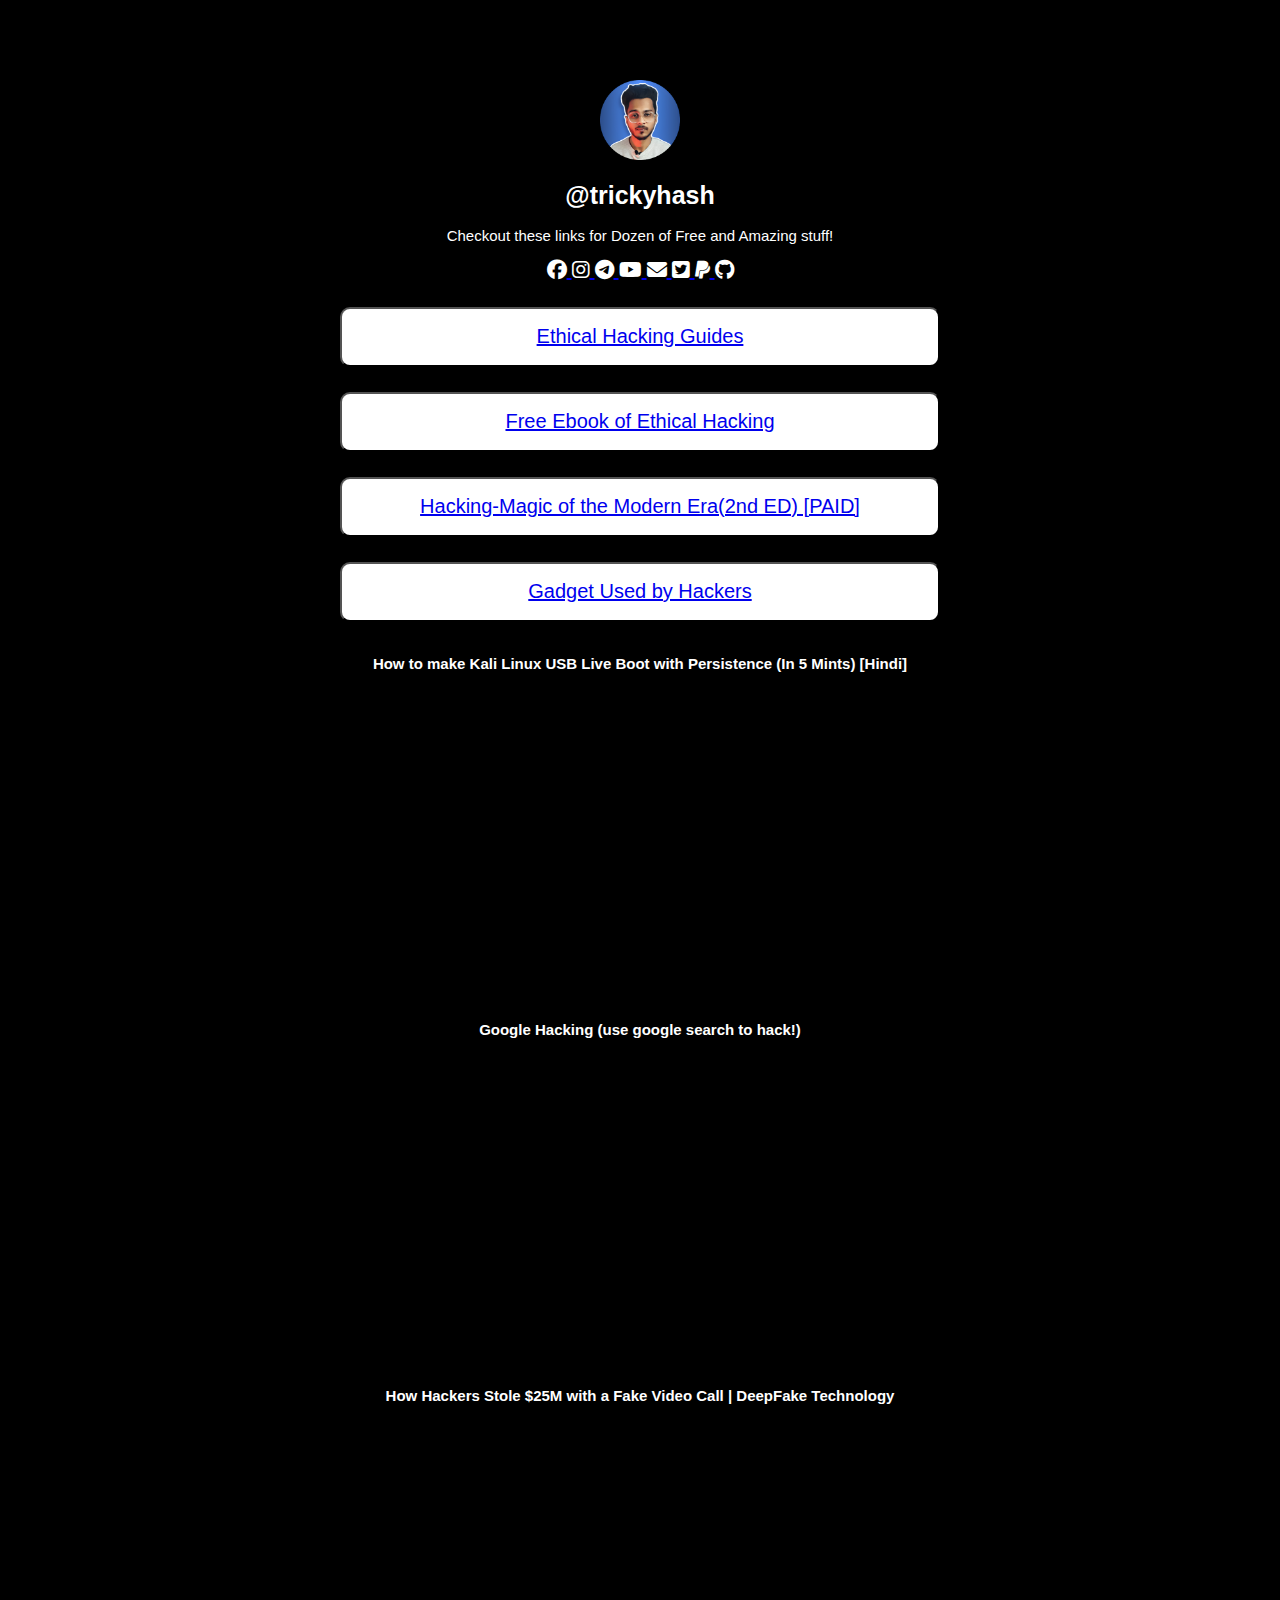
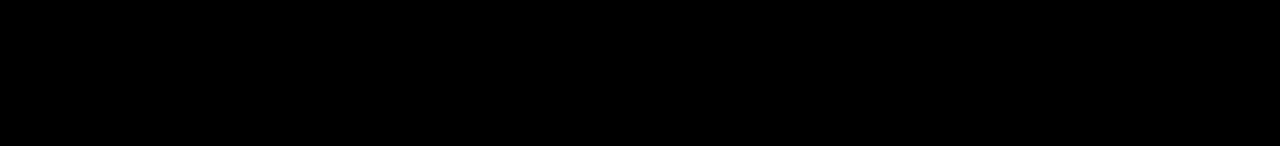
<file: index.html>
<!DOCTYPE html>
<html lang="en">
<head>
    <meta charset="UTF-8">
    <meta name="viewport" content="width=device-width, initial-scale=1.0">
    <title>Trickyhash</title>
    <link rel="stylesheet" href="tricky.css">
    <link rel="stylesheet" href="https://cdnjs.cloudflare.com/ajax/libs/font-awesome/6.7.1/css/all.min.css">
</head>
<body>
    <div class="header">
    <img src="./img/proof.png" width="80px" height="80px" alt="">
    <h1 class="name">@trickyhash</h1>
    <p class="link">Checkout these links for Dozen of Free and Amazing stuff!</p>
    </div>

    <div class="font">
        <a href="https://www.facebook.com/login/?next=https%3A%2F%2Fwww.facebook.com%2F">
            <i class="fa-brands fa-facebook"></i>
        </a>
        <a href="https://www.instagram.com/trickyhash/">
            <i class="fa-brands fa-instagram"></i>
        </a>
        <a href="https://t.me/+RUlxHxk6AQB3QJXD">
            <i class="fa-brands fa-telegram"></i>
            </a>
            <a href="https://www.youtube.com/trickyhash?sub_confirmation=1">
                <i class="fa-brands fa-youtube"></i>
            </a>
            <a href="mailto:trickyhash@gmail.com">
                <i class="fa-solid fa-envelope"></i>
            </a>
            <a href="https://twitter.com/trickyhash">
                <i class="fa-brands fa-square-twitter"></i>
            </a>
            <a href="https://www.paypal.com/paypalme/encryptedhash">
                <i class="fa-brands fa-paypal"></i>
            </a>
            <a href="https://github.com/trickyhash">
                <i class="fa-brands fa-github"></i>
            </a>
        
    </div>

    <div class="tab">
    <button  class="encrypted"><a href="https://hackproofhacks.com/">Ethical Hacking Guides</a></button><br>
    </div>
    <div class="ethical">
    <button class="ebook"> <a href="https://slycipher.gumroad.com/l/freeEbook">Free Ebook of Ethical Hacking</a></button><br>
    </div>
    <div class="put">
     <button class="btn"> <a href="https://pages.razorpay.com/MOTME-2">Hacking-Magic of the Modern Era(2nd ED) [PAID]</a></button><br>
    </div>
    <div class="cut">
        <button  class="click"> <a href="https://www.amazon.in/shop/trickyhash/list/1X0OCH8ACPB71">Gadget Used by Hackers</a></button>
    </div><br>
    <div class="youtube">
        <h3 class="title">How to make Kali Linux USB Live Boot with Persistence (In 5 Mints) [Hindi]</h3>
    <iframe width="560" height="315" src="https://www.youtube.com/embed/LXX8WLpfIRc?si=7aRUxVLvSKzP6nyU" title="YouTube video player" frameborder="0" allow="accelerometer; autoplay; clipboard-write; encrypted-media; gyroscope; picture-in-picture; web-share" referrerpolicy="strict-origin-when-cross-origin" allowfullscreen></iframe>
    </div>
    <div class="youtube11">
        <h3 class="scam">Google Hacking (use google search to hack!)</h3>
        <iframe width="560" height="315" src="https://www.youtube.com/embed/rNJM3DDwnC0?si=e9YW45v_9YaHt-32" title="YouTube video player" frameborder="0" allow="accelerometer; autoplay; clipboard-write; encrypted-media; gyroscope; picture-in-picture; web-share" referrerpolicy="strict-origin-when-cross-origin" allowfullscreen></iframe>
    </div>
    <div class="youtube22">
        <h3 class="deepfake">How Hackers Stole $25M with a Fake Video Call | DeepFake Technology</h3>
        <iframe width="560" height="315" src="https://www.youtube.com/embed/msaRWKLJjN4?si=WUAvTd8xj9BNlTN-" title="YouTube video player" frameborder="0" allow="accelerometer; autoplay; clipboard-write; encrypted-media; gyroscope; picture-in-picture; web-share" referrerpolicy="strict-origin-when-cross-origin" allowfullscreen></iframe>
    </div>
</body>
</html>
</file>
<file: tricky.css>
html{
    background-color: black;
}
.header{
    text-align: center;
    margin-top: 80px;
}
.hash{
    margin-top: 80px;
    text-align: center;
}
.name{
    text-align: center;
    font-size: 25px;
    color: white;
    font-family: 'Franklin Gothic Medium', 'Arial Narrow', Arial, sans-serif;
}
.link{
    font-family: sans-serif;
    font-size: 15px;
    color: white;
    text-align: center;
}
.encrypted{
    background-color:white;
    color: black;
    font-family: sans-serif;
    font-size: 20px;
    border-radius: 10px;
    width: 600px;
    height: 60px;
    text-align: center;
    margin-top: 25px;
   
   
}
.ebook{
    background-color:white;
    color: black;
    font-family: sans-serif;
    font-size: 20px;
    border-radius: 10px;
    width: 600px;
    height: 60px;
    text-align: center;
    margin-top: 25px;

}
.btn{
    background-color:white;
    color: black;
    font-family: sans-serif;
    font-size: 20px;
    border-radius: 10px;
    width: 600px;
    height: 60px;
    text-align: center;
    margin-top: 25px;
   

}
.bar{
    background-color: white;
    color: black;
    font-family: sans-serif;
    font-size: 20px;
    border-radius: 10px;
    width: 600px;
    height: 60px;
    text-align: center;
    margin-top: 25px;
}
.tab{
    text-align: center;
}
.ethical {
    text-align: center;
}
.put {
    text-align: center;
}
.cut {
    text-align: center;
}
.click {
    background-color: white;
    color: black;
    font-family: sans-serif;
    font-size: 20px;
    border-radius: 10px;
    width: 600px;
    height: 60px;
    text-align: center;
    margin-top: 25px;

}
.social {
    text-align: center;
    margin-top: 30px;
}
.front {
    color: white;
    font-family: sans-serif;
    font-size: 20px;
}
.media {
    text-align: center;
    margin-top: -20px;
}
.telegram {
    background-color: white;
    color: black;
    font-family: sans-serif;
    font-size: 20px;
    border-radius: 10px;
    width: 600px;
    height: 60px;
    text-align: center;
    margin-top: 25px;
}
.logo {
    text-align: center;
}
.github {
    background-color: white;
    color: black;
    font-family: sans-serif;
    font-size: 20px;
    border-radius: 10px;
    width: 600px;
    height: 60px;
    text-align: center;
    margin-top: 25px;
}
.block {
    text-align: center;
}
.blog {
    background-color: white;
    color: black;
    font-family: sans-serif;
    font-size: 20px;
    border-radius: 10px;
    width: 600px;
    height: 60px;
    text-align: center;
    margin-top: 25px;

}
.font{
    text-align: center;
    font-size: 20px;
    
}
.join {
    background-color: gray;
    color: black;
    font-family: sans-serif;
    font-size: 20px;
    border-radius: 20px;
    width: 200px;
    height: 50px;
    text-align: center;
    margin-top: 25px;

}
.fa-brands {
 
    color:white;
}
.fa-solid {
    color: white;
}
.youtube {
    text-align: center;
}
.title {
    color: white;
    text-align: center;
    font-family: sans-serif;
    font-size: 15px;
}
.youtube11 {
    text-align: center;
}
.scam {
    color: white;
    text-align: center;
    font-family: sans-serif;
    font-size: 15px;
}
.youtube22 {
    text-align: center;
}
.deepfake {
    color: white;
    font-family: sans-serif;
    font-size: 15px;
    text-align: center;
}
</file>
